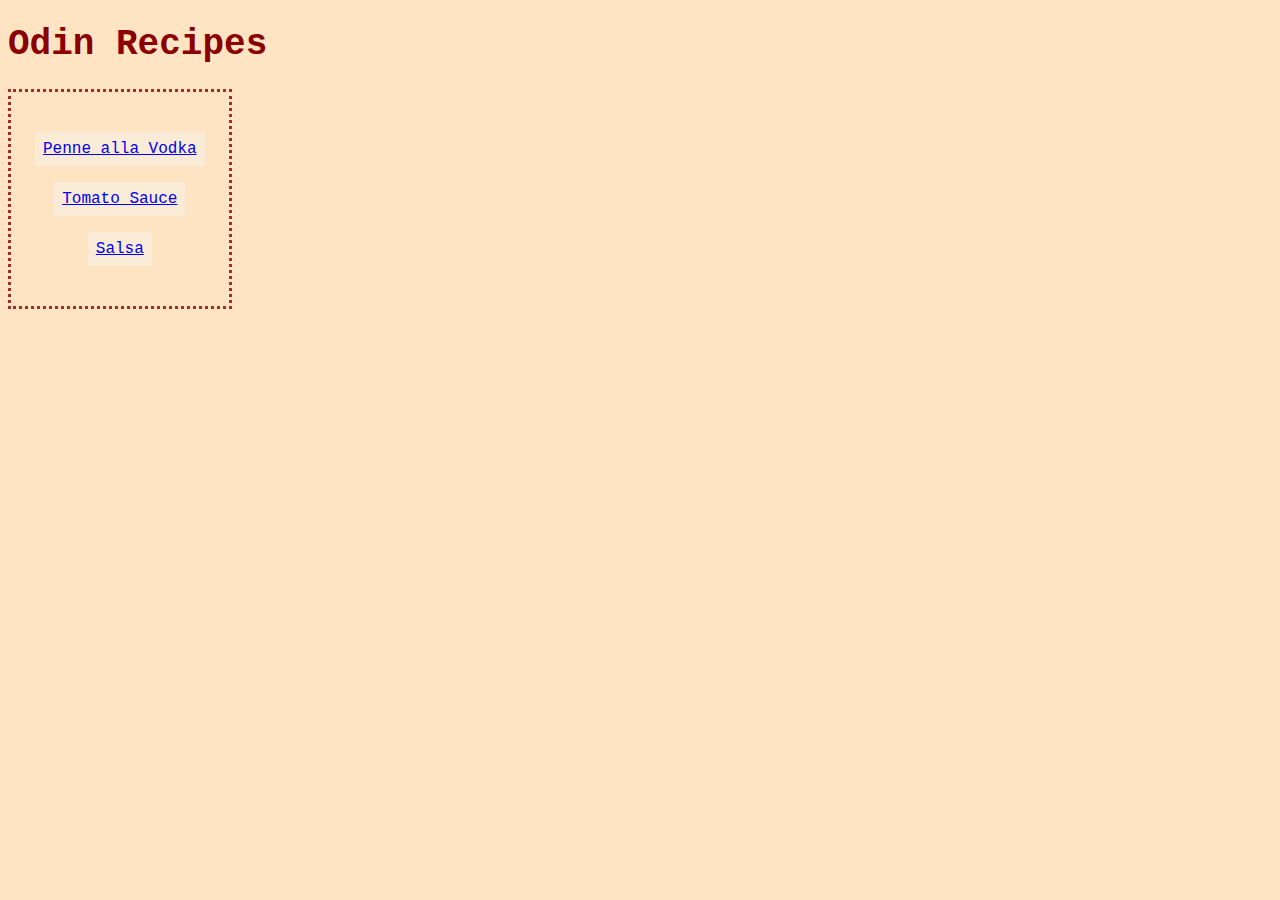
<file: index.html>
<!DOCTYPE html>
<html lang="en">
<head>
    <meta charset="UTF-8">
    <meta name="viewport" content="width=device-width, initial-scale=1.0">
    <link rel="stylesheet" href="style.css">
    <title>Recipes</title>
</head>
<body>
    <h1>Odin Recipes</h1>
    <ul class="recipe-list">
        <li><a class="recipe" href="recipes/vodka-pasta.html">Penne alla Vodka</a></li>
        <li><a class="recipe" href="recipes/tomato-sauce.html">Tomato Sauce</a></li>
        <li><a class="recipe" href="recipes/salsa.html">Salsa</a></li>
    </ul>
</body>
</html>
</file>
<file: style.css>
body {
    background-color: bisque;
    font-family: 'Courier New', Courier, monospace;
    color: brown;
}

h1, h2 {
    font-weight: bold;
    color: darkred;
}

img {
    width: 500px;
    height: auto;
}

h1 {
    font-size: 36px;
}

h2 {
    font-size: 24px;
}


.recipe-list, .ingredients {
    
    padding: 24px;
    width: fit-content;
    border: rgb(165, 42, 42) dotted;
    text-align: center;
}

.recipe-list li, .ingredients li {
    background-color: antiquewhite;
    display: block;
    margin: 16px auto;
    width: fit-content;
    padding: 8px;
}
</file>
